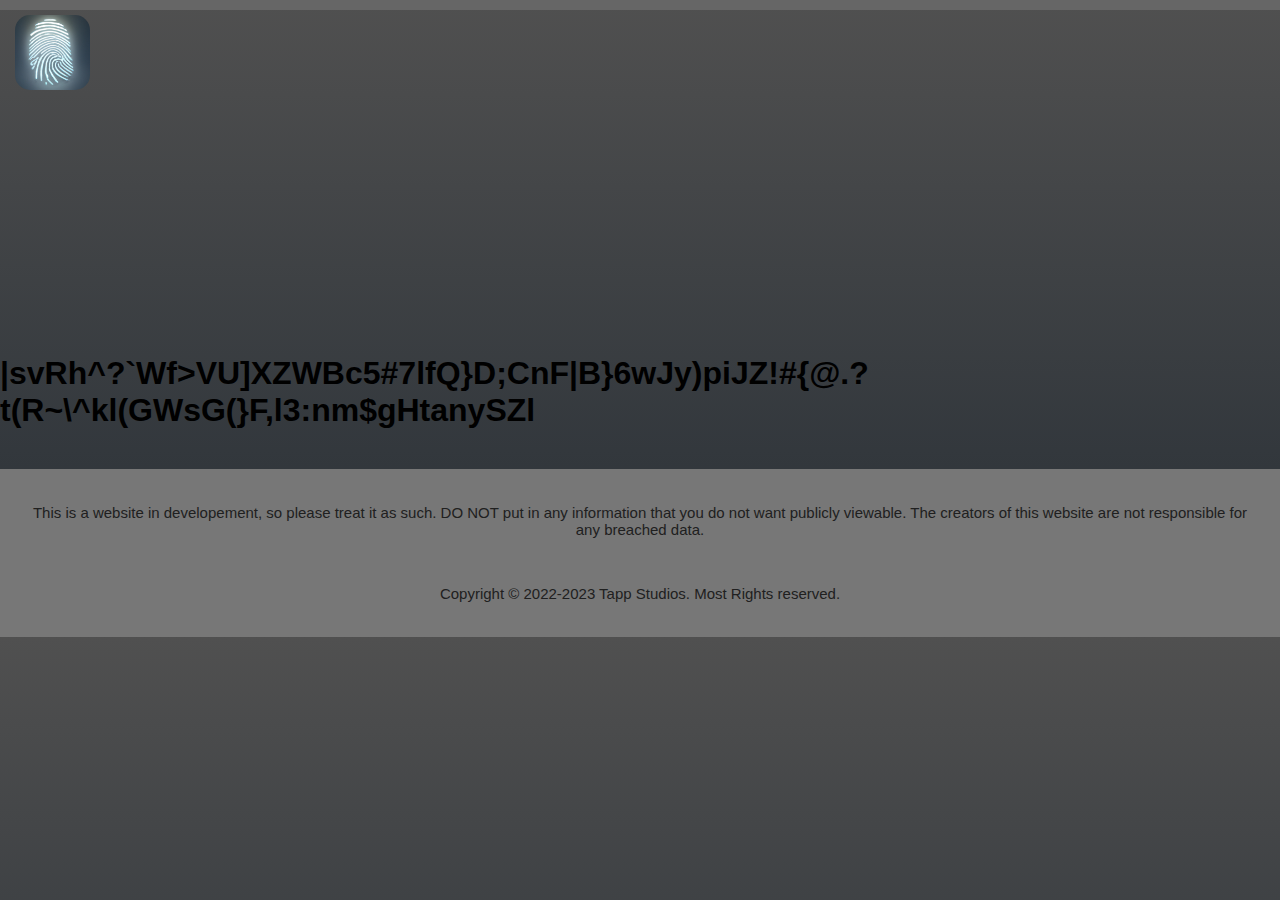
<file: index.html>
<!DOCTYPE html>
<html>
    <head>
    <title>Cicada 3177</title>
    <link rel="icon" type="image/x-icon" href="logo.png">
    <meta name="viewport" content="width=device-width, initial-scale=1">
    <link rel="stylesheet" href="Style.css">
</head>
<body>
<div class="header">
  <header>
    <img class="avatar" src="logo.png">
  </header>
</div>
<br>
<br>
<br>
<br>
<br>
<br>
<br>
<br>
<br>
<br>
<br>
<br>
<br>
<br>
<br>
<br>
<br>
<br>
    <h1>|svRh^?`W<Sijw6wYaQvBjw^#u<e*UCiqXc&{bEo:)a0'(y'2FkA[u!>f>VU]XZWBc5#7lfQ}D;CnF|B}6wJy)piJZ!#{@.?t(R~\^kl(GWsG(}F,l3:nm$gHtanySZl</h1>
<br>
<footer>
<p>This is a website in developement, so please treat it as such. DO NOT put in any information that you do not want publicly viewable. The creators of this website are not responsible for any breached data.</p>
<br>
<p>Copyright © 2022-2023 Tapp Studios. Most Rights reserved.</p>
</footer>
</body>
</html>
</file>
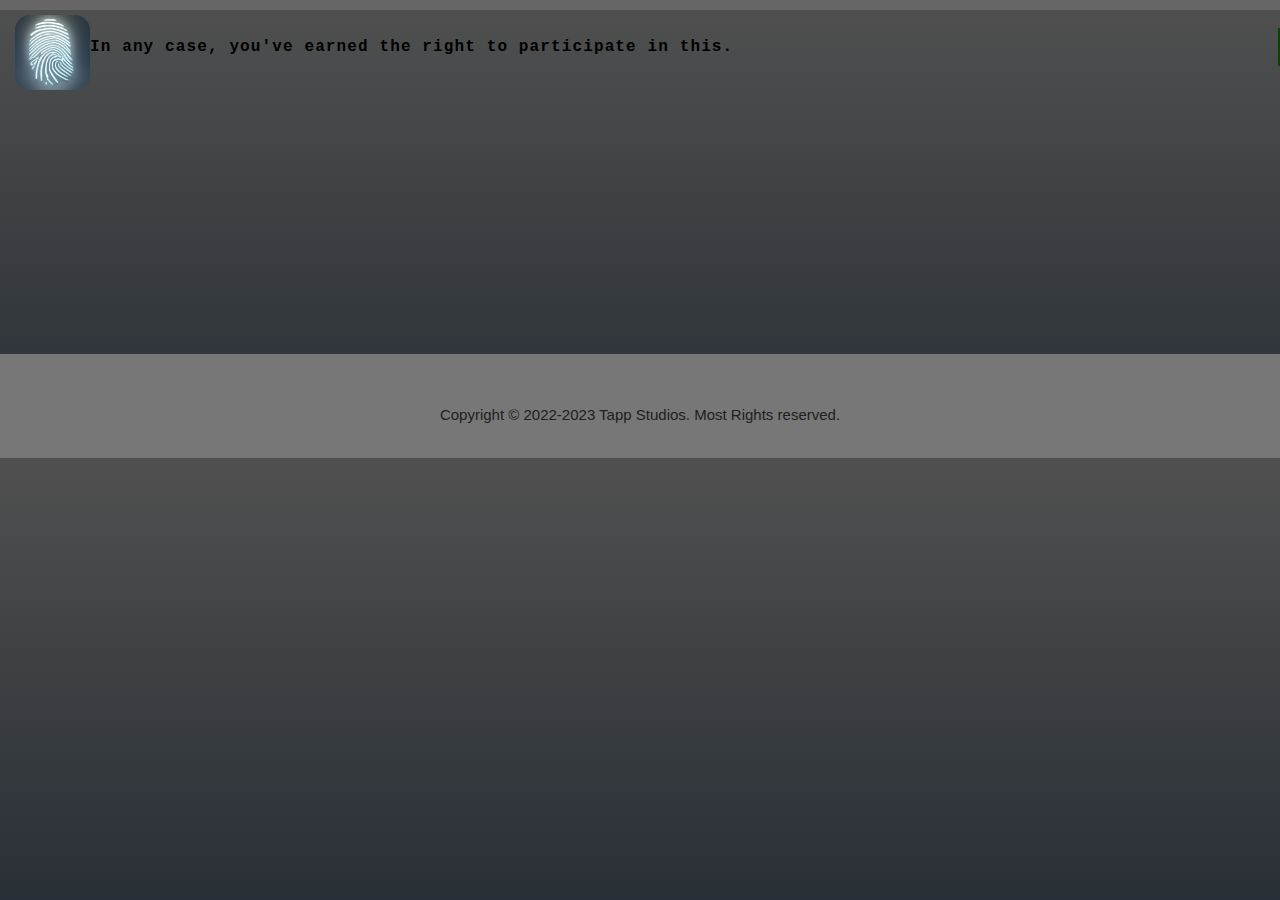
<file: 43130d0.html>
<!DOCTYPE html>
<html>
    <head>
    <title>Cicada 3177</title>
    <link rel="icon" type="image/x-icon" href="logo.png">
    <meta name="viewport" content="width=device-width, initial-scale=1">
    <link rel="stylesheet" href="Style.css">
</head>
<body>
<div class="header">
  <header>
    <img class="avatar" src="logo.png">
  </header>
</div>
<br>
    <div class="typewriter"><h1>In any case, you've earned the right to participate in this.</h1></div
<br>
<br>
<br>
<br>
<br>
<br>
<br>
<br>
<br>
<br>
<br>
<br>
<br>
<br>
<br>
<br>
<br>
<footer>
<br>
<p>Copyright © 2022-2023 Tapp Studios. Most Rights reserved.</p>
</footer>
</body>
</html>
</file>
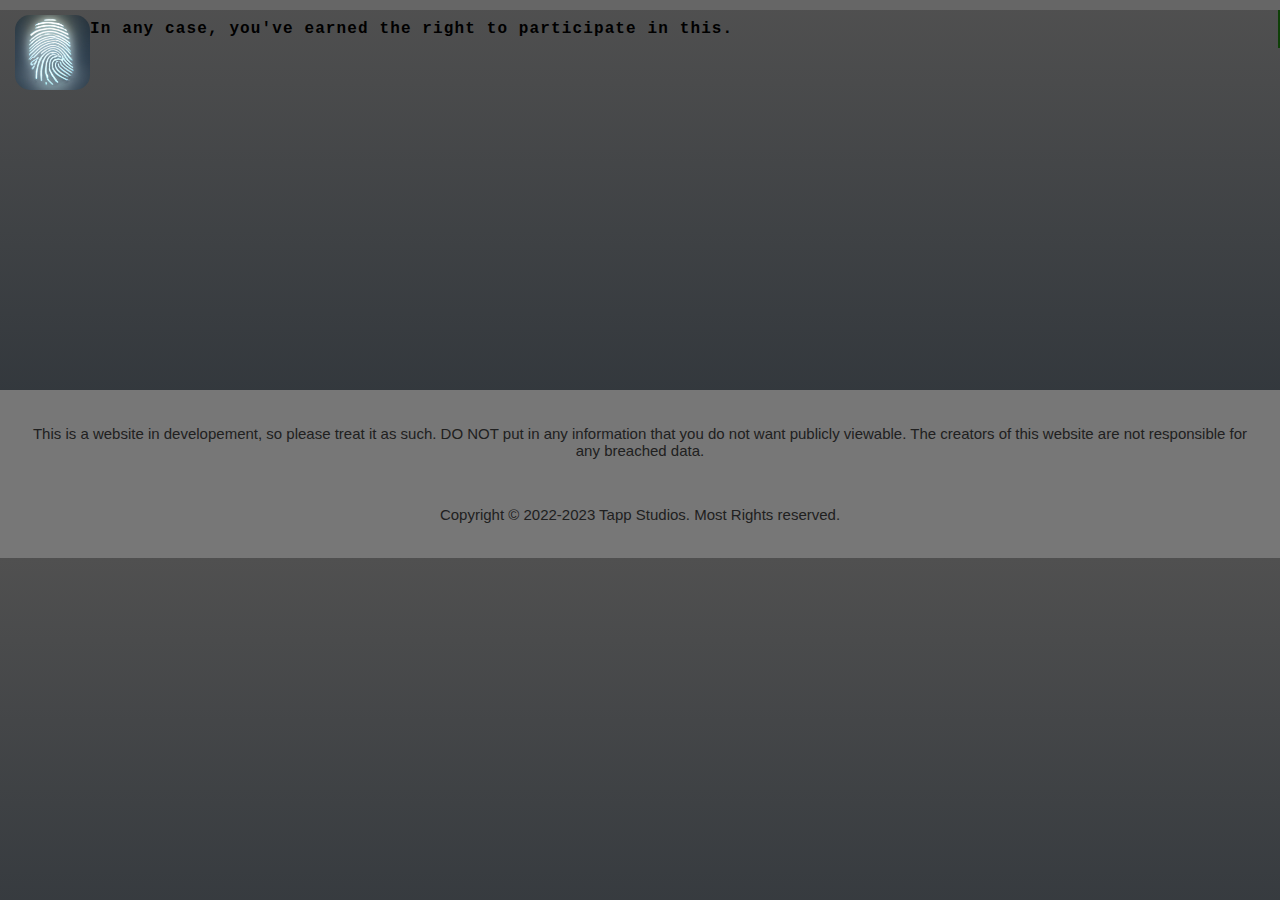
<file: 5344902.html>
<!DOCTYPE html>
<html>
    <head>
    <title>Cicada 3177</title>
    <link rel="icon" type="image/x-icon" href="logo.png">
    <meta name="viewport" content="width=device-width, initial-scale=1">
    <link rel="stylesheet" href="Style.css">
</head>
<body>
<div class="header">
  <header>
    <img class="avatar" src="logo.png">
  </header>
</div>
    <div class="typewriter"><h1>In any case, you've earned the right to participate in this.</h1></div>
<br>
<br>
<br>
<br>
<br>
<br>
<br>
<br>
<br>
<br>
<br>
<br>
<br>
<br>
<br>
<br>
<br>
<br>
<br>
<footer>
<p>This is a website in developement, so please treat it as such. DO NOT put in any information that you do not want publicly viewable. The creators of this website are not responsible for any breached data.</p>
<br>
<p>Copyright © 2022-2023 Tapp Studios. Most Rights reserved.</p>
</footer>
</body>
</html>
</file>
<file: Style.css>
* {
  box-sizing: border-box;
}

.slideshow-container {
  max-width: 1000px;
  position: relative;
  margin: auto;
}

/* Next & previous buttons */
.prev, .next {
  cursor: pointer;
  position: absolute;
  top: 0;
  top: 50%;
  width: auto;
  margin-top: -22px;
  padding: 16px;
  color: white;
  font-weight: bold;
  font-size: 18px;
  transition: 0.6s ease;
  border-radius: 0 3px 3px 0;
}

/* Position the "next button" to the right */
.next {
  right: 0;
  border-radius: 3px 0 0 3px;
}

/* On hover, add a black background color with a little bit see-through */
.prev:hover, .next:hover {
  background-color: rgba(0,0,0,0.8);
}

/* Caption text */
.text {
  color: #f2f2f2;
  font-size: 15px;
  padding: 8px 12px;
  position: absolute;
  bottom: 8px;
  width: 100%;
  text-align: center;
}

/* Number text (1/3 etc) */
.numbertext {
  color: #f2f2f2;
  font-size: 12px;
  padding: 8px 12px;
  position: absolute;
  top: 0;
}

/* The dots/bullets/indicators */
.dot {
  cursor:pointer;
  height: 13px;
  width: 13px;
  margin: 0 2px;
  background-color: #bbb;
  border-radius: 50%;
  display: inline-block;
  transition: background-color 0.6s ease;
}

.active, .dot:hover {
  background-color: #717171;
}

/* Fading animation */
.fade {
  -webkit-animation-name: fade;
  -webkit-animation-duration: 1.5s;
  animation-name: fade;
  animation-duration: 1.5s;
}

@-webkit-keyframes fade {
  from {opacity: .4}
  to {opacity: 1}
}

@keyframes fade {
  from {opacity: .4}
  to {opacity: 1}
}
html {
  padding:0;
  margin:0;
}

body {
  flex-direction: column;
  padding:0;
  margin:0;
  font-family: Arial, Helvetica, sans-serif;
  background-image: linear-gradient(rgb(80, 80, 80), rgb(39, 46, 53));
}

input[type=text], input[type=password] {
  width: 100%;
  padding: 12px 20px;
  margin: 8px 0;
  display: inline-block;
  border: 1px solid #ccc;
  box-sizing: border-box;
  background-color: #666;
}
.typewriter h1 {
  overflow: hidden; /* Ensures the content is not revealed until the animation */
  border-right: .15em solid rgb(15, 64, 8); /* The typwriter cursor */
  white-space:nowrap; /* Keeps the content on a single line */
  margin: 0 auto; /* Gives that scrolling effect as the typing happens */
  padding: 10px;
  letter-spacing: .07em; /* Adjust as needed */
  font-family: 'Courier New', monospace;
  font-size: 16px;
  animation: 
    typing 10s steps(40, end),
    blink-caret .75s step-end infinite;
}

@keyframes typing {
  0% {
    width: 0
  }
  50% {
    width: 100%
  }
}

/* The typewriter cursor effect */
@keyframes blink-caret {
  from, to { border-color: transparent }
  50% { border-color: rgb(15, 64, 8); }
}

button {
  background-color: #04AA6D;
  color: white;
  padding: 14px 20px;
  border: none;
  cursor: pointer;
  width: 100%;
}

button:hover {
  opacity: 0.8;
}

.cancelbtn {
  width: auto;
  padding: 10px 18px;
  background-color: #f44336;
}

.imgcontainer {
  text-align: center;
  margin: 24px 0 12px 0;
}
img.avatar {
  width: 40%;
  border-radius: 20%;
}
img {
  border-radius:15px;
  width: 150px;
  height:175px;
  border: 0 0 2px 1px rgba(0,0,0,0)
}
img:hover{
  box-shadow: 0 0 2px 1px rgba(194, 212, 218, 0.5);
}

.container {
  padding: 15px;
  float: center;
  display: inline-block;
  align-items: center;
}
.news {
  align-items: center;
}
.newspic {
  float:center;
  position:relative;
  width: 300px;
}

span.psw {
  float: right;
  padding-top: 16px;
}
/* Style the header */
header {
  background-color: #666;
  padding: 5px;
  text-align: center;
  font-size: 35px;
  color: white;
}

/* Container for flexboxes */
section {
  display: -webkit-flex;
  display: flex;
}

/* Style the navigation menu */
nav {
  /*float: right;*/
  left: 0;
}

/* Style the list inside the menu */
nav ul {
  position: relative;
  top: -15px;
  left: -20;
  list-style-type: none;

}

ul li {
  padding: 20px;
  float: right;
}

/* Style the content */
article {
  -webkit-flex: 3;
  -ms-flex: 3;
  flex: 4;
  background-color: #f1f1f1;
  padding: 10px;
}
.hidden {
  z-index: 1;
  position:absolute;
}
footer {
  background-color: #777;
  padding: 20px;
  position: relative;
  z-index: 2;
  text-align: center;
  font-size: 15px;
  font-family: Courier 'Courier New', Courier, monospace;
  color: rgb(32, 32, 32);  
}

.header img {
  float: left;
  position: relative;
  width: 75px;
  top:10px;
  left:10px;
  height: 75px;
  border-radius:20%;
}
.container h1 {
  position: relative;
  top: 1em;
  text-align: left;
  font-size: 1.25em;
  font-family: Courier, sans-serif;
  color: white;
}
.header h2 {
  position: relative;
  top: 0px;
  left: 30px;
  padding: 0px;
  text-align: left;
  font-size: 35px;
  font-family: Courier New;
  color: black;
}

/* Responsive layout - makes the menu and the content (inside the section) sit on top of each other instead of next to each other */
@media (max-width: 600px) {
  section {
    -webkit-flex-direction: column;
    flex-direction: column;
  }
  .container {
    padding:5px;
    margin:7px;
  }
    .newspic {
      width : 8em;
      height: auto;
      border-radius:10%;
      padding:0px;
  }
  .newstitle {
    text-align:center;
    color:white;
    font-size: 0.6em;
  }
  
}

/* Handles link colors */
a:link {
  color: black;
  background-color: transparent;
  text-decoration: none;
}

a:visited {
  color: black;
  background-color: transparent;
  text-decoration: none;
}

a:hover {
  color: grey;
  background-color: transparent;
  text-decoration: underline;
}

a:active {
  color: grey;
  background-color: transparent;
  text-decoration: underline;
}
</file>
